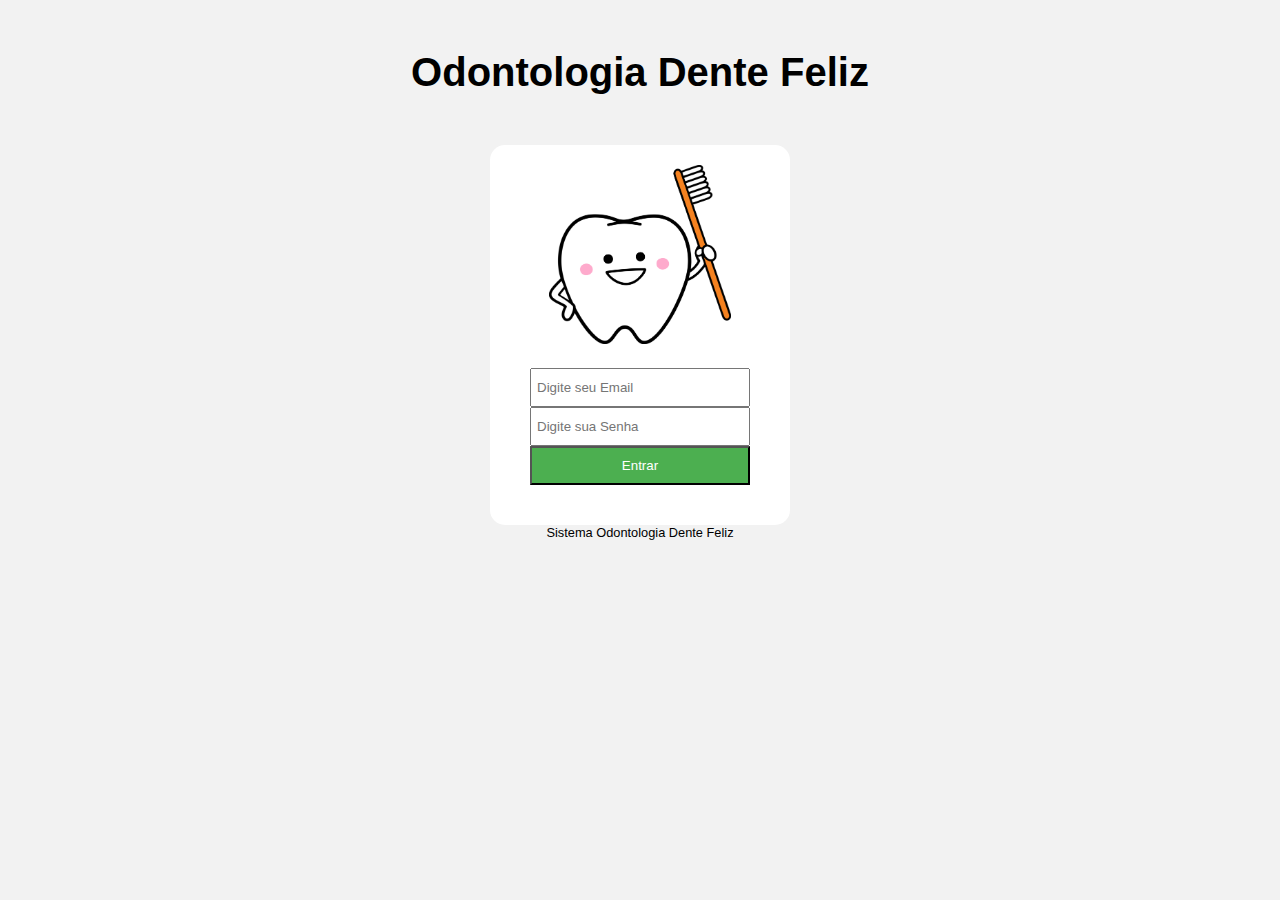
<file: index.html>
<!DOCTYPE html>
<html lang="pt-br">
<head>
    <meta charset="UTF-8">
    <meta http-equiv="X-UA-Compatible" content="IE=edge">
    <meta name="viewport" content="width=device-width, initial-scale=1.0">
    <link rel="stylesheet" href="Css/estilo.css">
    <title>Odontologia dente feliz</title>
</head>
<body>
<header>
    <H1> Odontologia Dente Feliz</H1>
   </header> 
   <nav></nav>
   <section class="content-Center">
<div class="text-center">
    <img src="IMG/Dente.png" alt="">
</div>
<form action="/long" method="post">
    <div>
        <input type="email" placeholder="Digite seu Email" required>
    </div>
<div>
    <input type="password" placeholder="Digite sua Senha" required>
</div>
<div>
    <button>Entrar</button>
</div>

</form>
   </section>
   <footer>
    Sistema Odontologia Dente Feliz
   </footer>
</body>
</html>
</file>
<file: Css/estilo.css>
*{
box-sizing:border-box;
font-family: Arial, Helvetica, sans-serif;
}
body{
  background-color: #f2f2f2;  
}
.content-Center
{
width: 100%;
max-width: 300px;
margin: auto;
padding: 20px;
background-color:#fff;
border-radius: 15px;
}
.content-Center .text-center
{
    text-align: center;
}
.content-Center img{
    width: 70%;
}
.content-Center form
{
    margin: 20px;
}
.content-Center input,
.content-Center button
{
    width:100%;
    padding: 10px 5px;
    
}
.content-Center button{
    background-color: #4CAF50;
    color: #fff;
}
.content-Center button:hover{
    background-color: #0d410f;
    cursor: pointer;
}
header h1{
font-size: 2.5em;
text-align: center;
margin:  50px auto;
    }
    footer{
        font-size: 0.8em;
        text-align: center;
    }
</file>
